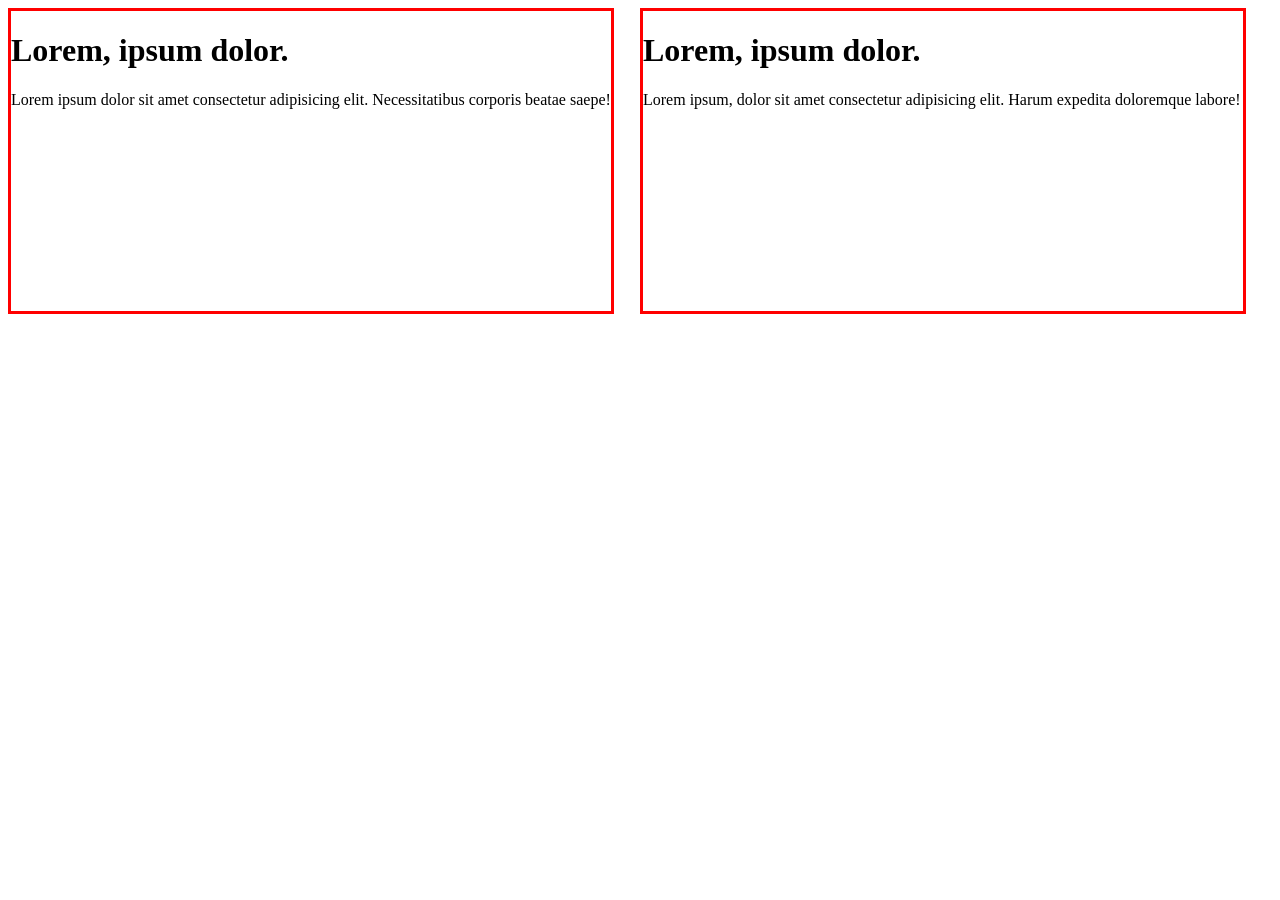
<file: New folder (2)/prectice.html>
<!DOCTYPE html>
<html lang="en">
<head>
    <meta charset="UTF-8">
    <meta name="viewport" content="width=device-width, initial-scale=1.0">
    <title>Document</title>
    <style>
        .grid_container{
            width: 100%;
            height: 100%;
            display: grid;
            grid-template-columns: repeat(2,1fr);
            justify-items: left;
            /* align-content: center; */
        }
        .container{
            width: 600px ;
            height: 300px;
            border: 3px solid red;
            /* justify-items: center; */
            /* align-content: center; */
        }
        .container__2{
             width: 600px ;
            height: 300px;
            border: 3px solid red;
        }
    </style>
</head>
<body>
    <div class="grid_container">
        <div class="container">
            <h1>Lorem, ipsum dolor.</h1>
            <p>Lorem ipsum dolor sit amet consectetur adipisicing elit. Necessitatibus corporis beatae saepe!</p>
        </div>
        <div class="container__2">
             <h1>Lorem, ipsum dolor.</h1>
            <p>Lorem ipsum, dolor sit amet consectetur adipisicing elit. Harum expedita doloremque labore!</p>
        </div>
    </div>
</body>
</html>
</file>
